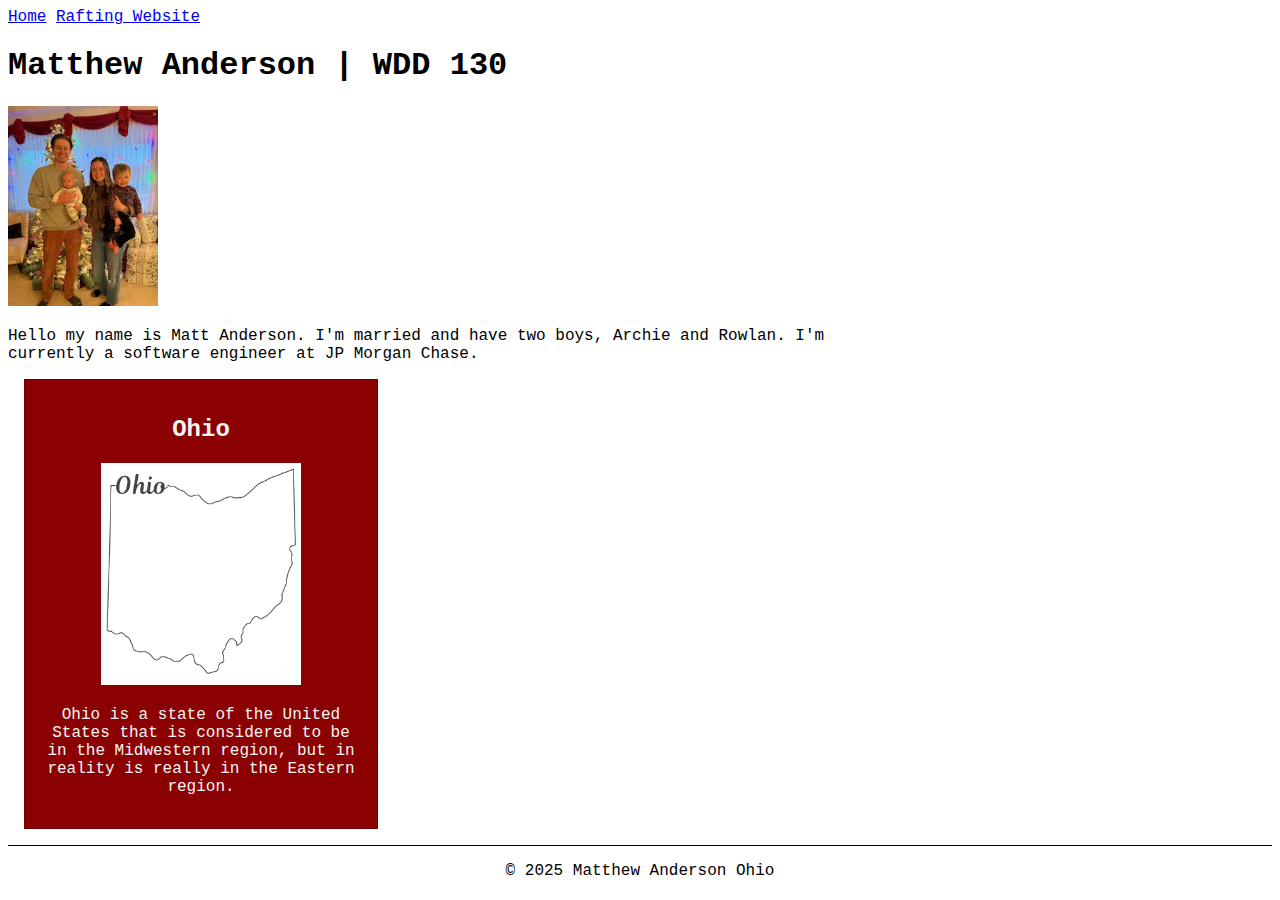
<file: index.html>
<!DOCTYPE html>
<html lang="en">
<head>
    <meta charset="UTF-8">
    <meta name="viewport" content="width=device-width, initial-scale=1.0">
    <title>Matthew Anderson | WDD 130</title>
    <meta name="description" content="An introduction to Matthew Anderson">
    <meta name="author" content="Matthew Anderson">
    <link rel="stylesheet" href="styles/styles.css">
</head>
<body>
    <header>
        <nav>
            <a href="#">Home</a>
            <a href="wwr/">Rafting Website</a>
        </nav>
    </header>
    <main>
        <h1>Matthew Anderson | WDD 130</h1>
        <img src="images/profile.webp" alt="Matthew Anderson" >
        <p>Hello my name is Matt Anderson. I'm married and have two boys, Archie and Rowlan. I'm currently a software engineer at JP Morgan Chase.</p>
    </main>
    <aside>
        <h2>Ohio</h2>
        <img src="images/ohio-state-outline.png" alt="ohio-state-outline" >
        <p>Ohio is a state of the United States that is considered to be in the Midwestern region, but in reality is really in the Eastern region.</p>
    </aside>
    <footer>
        <p>&copy; 2025 Matthew Anderson Ohio</p>
    </footer>
</body>
</html>
</file>
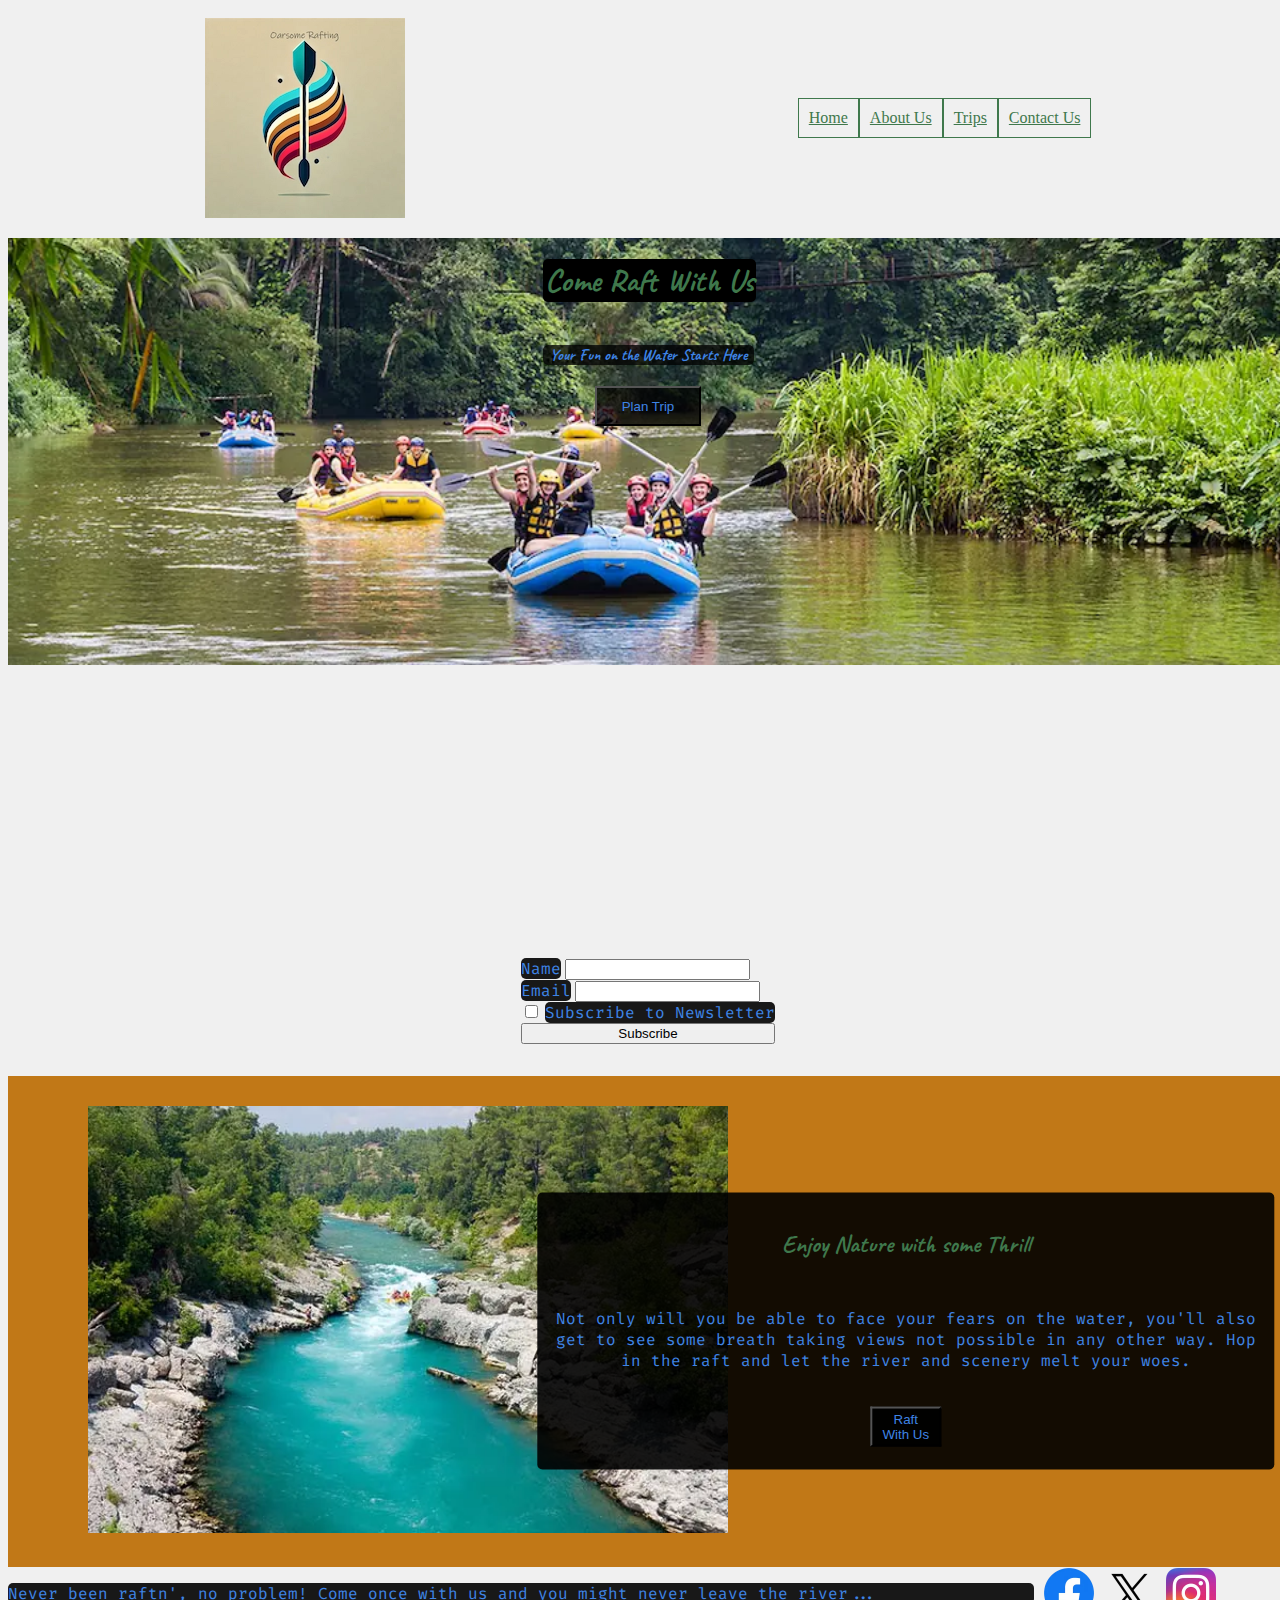
<file: wwr/index.html>
<!DOCTYPE html>
<html lang="en">

<head>
    <meta charset="UTF-8">
    <meta name="viewport" content="width=device-width, initial-scale=1.0">
    <title>Oarsome-Rafting Home Page</title>
    <meta name="description" content="Oarsome Rafting home page">
    <meta name="author" content="Matthew Anderson">
    <link rel="preconnect" href="https://fonts.googleapis.com">
    <link rel="preconnect" href="https://fonts.gstatic.com" crossorigin>
    <link
        href="https://fonts.googleapis.com/css2?family=Caveat:wght@400..700&family=Fira+Code:wght@300..700&display=swap"
        rel="stylesheet">
    <link rel="stylesheet" href="styles/rafting.css">
</head>

<body>
    <header>
        <img src="images/oarsome-rafting.webp" alt="oarsome-rafting-logo" />
        <nav>
            <a href="index.html">Home</a>
            <a href="about.html">About Us</a>
            <a href="trips.html">Trips</a>
            <a href="contact.html">Contact Us</a>
        </nav>
    </header>
    <main>
        <div class="hero">
            <img src="./images/large-hero-image.webp" alt="rafting">
            <div class="greeting">
            <h1>Come Raft With Us</h1>
                <h4>Your Fun on the Water Starts Here</h4>
                <button onclick="window.location.href='trips.html'">Plan Trip</button>
            </div>
        </div>
        <div class="subscribe">
            <form class="message-us-form">
                <div class="inputs">
                    <span>
                        <label for="name">Name</label>
                        <input type="text" name="name" id="name" />
                    </span>
                    <span>
                        <label for="email">Email</label>
                        <input type="text" name="email" id="email" />
                    </span>
                    <span>
                        <input type="checkbox" name="subscribe-to-newsletter" id="subscribe-to-newsletter" />
                        <label for="subscribe-to-newsletter">
                            Subscribe to Newsletter
                        </label>
                    </span>
                    <button type="submit" class="submit-btn">Subscribe</button>
                </div>
            </form>
        </div>
        <div class="inspiration">
            <div class="image">
                <img src="images/rafting58_600.webp" alt="">
            </div>
            <div class="message">
                <h2>Enjoy Nature with some Thrill</h2>
                <p>Not only will you be able to face your fears on the water, you'll also get to see some breath taking views not possible in any other way. Hop in the raft and let the river and scenery melt your woes.</p>
                <button onclick="window.location.href='trips.html'">Raft With Us</button>
            </div>
        </div>
    </main>
    <footer>
        <p>
            Never been raftn', no problem! Come once with us and you might never leave the river...
        </p>
        <a href="www.facebook.com" class="solcial-media-link">
            <img src="images/facebook-logo.webp" alt="" />
        </a>
        <a href="www.twitter.com" class="solcial-media-link">
            <img src="images/twitter-x-logo.webp" alt="" />
        </a>
        <a href="www.instagram.com" class="solcial-media-link">
            <img src="images/instagram-icon.webp" alt="" />
        </a>
    </footer>
</body>

</html>
</file>
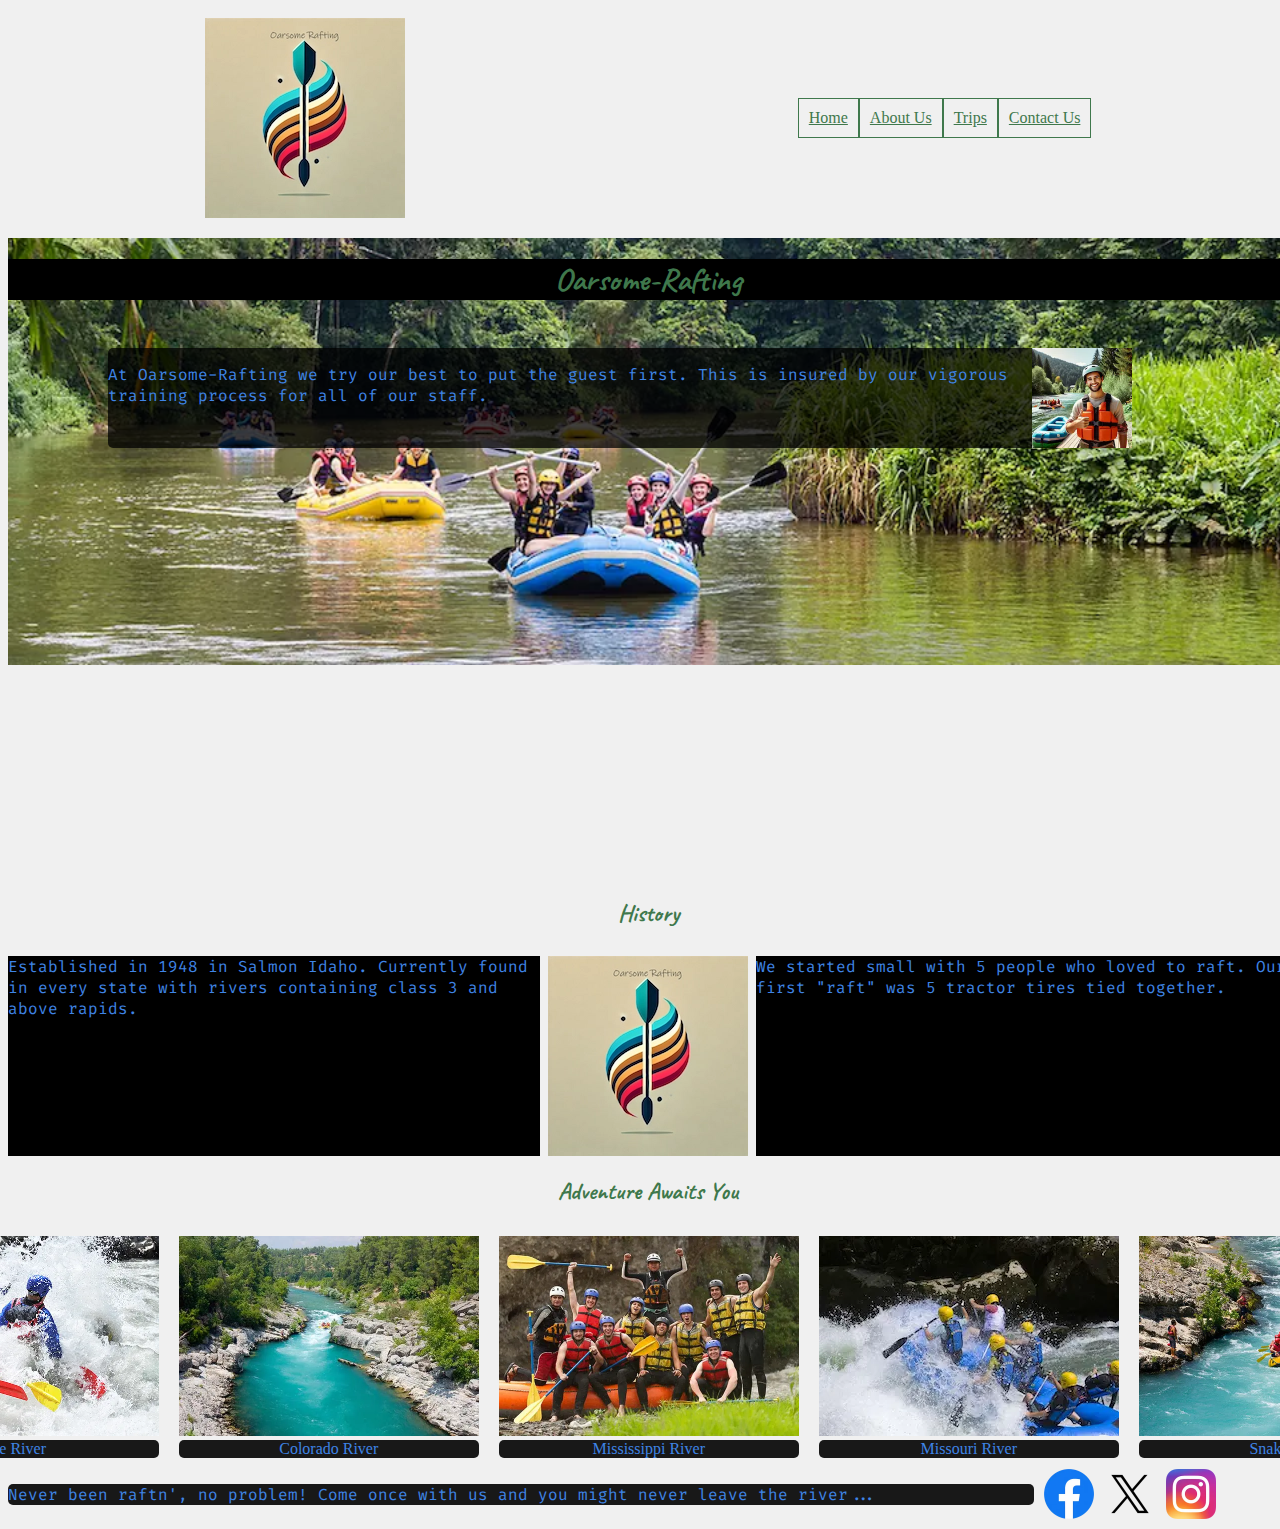
<file: wwr/about.html>
<!DOCTYPE html>
<html lang="en">
<head>
    <meta charset="UTF-8">
    <meta name="viewport" content="width=device-width, initial-scale=1.0">
    <title>Oarsome-Rafting About Us</title>
    <meta name="description" content="Oarsome Rafting company about page">
    <meta name="author" content="Matthew Anderson">
    <link rel="preconnect" href="https://fonts.googleapis.com">
    <link rel="preconnect" href="https://fonts.gstatic.com" crossorigin>
    <link href="https://fonts.googleapis.com/css2?family=Caveat:wght@400..700&family=Fira+Code:wght@300..700&display=swap" rel="stylesheet">
    <link rel="stylesheet" href="styles/rafting.css">
</head>
<body>
    <header>
        <img src="images/oarsome-rafting.webp" alt="oarsome-rafting-logo">
        <nav>
            <a href="index.html">Home</a>
            <a href="about.html">About Us</a>
            <a href="trips.html">Trips</a>
            <a href="contact.html">Contact Us</a>
        </nav>
    </header>
    <main>
        <div class="hero">
            <img src="images/large-hero-image.webp" alt="">
            <h1>Oarsome-Rafting</h1>
            <article>
                <img src="images/happy-rafting-employee.webp" alt="">
                <p>At Oarsome-Rafting we try our best to put the guest first. This is insured by our vigorous training process for all of our staff.</p>
            </article>
        </div>
        <section class="history">
            <h2>History</h2>
            <p>Established in 1948 in Salmon Idaho. Currently found in every state with rivers containing class 3 and above rapids.</p>
            <img src="images/oarsome-rafting.webp" alt="">
            <p>We started small with 5 people who loved to raft. Our first "raft" was 5 tractor tires tied together.</p>
        </section>
        <section class="adventure-pics">
            <h2>Adventure Awaits You</h2>
            <figure>
                <img src="images/rafting47_600.webp" alt="Boise River">
                <figcaption>Boise River</figcaption>
            </figure>
            <figure>
                <img src="images/rafting58_600.webp" alt="Colorado River">
                <figcaption>Colorado River</figcaption>
            </figure>
            <figure>
                <img src="images/rafting59_600.webp" alt="Mississippi River">
                <figcaption>Mississippi River</figcaption>
            </figure>
            <figure>
                <img src="images/rafting64_600.webp" alt="Missouri River">
                <figcaption>Missouri River</figcaption>
            </figure>
            <figure>
                <img src="images/rafting65_600.webp" alt="Snake River">
                <figcaption>Snake River</figcaption>
            </figure>
        </section>
    </main>
    <footer>
        <p>Never been raftn', no problem! Come once with us and you might never leave the river...</p>
        <a href="www.facebook.com" class="solcial-media-link">
            <img src="images/facebook-logo.webp" alt="">
        </a>
        <a href="www.twitter.com" class="solcial-media-link">
            <img src="images/twitter-x-logo.webp" alt="">
        </a>
        <a href="www.instagram.com" class="solcial-media-link">
            <img src="images/instagram-icon.webp" alt="">
        </a>
    </footer>
</body>
</html>
</file>
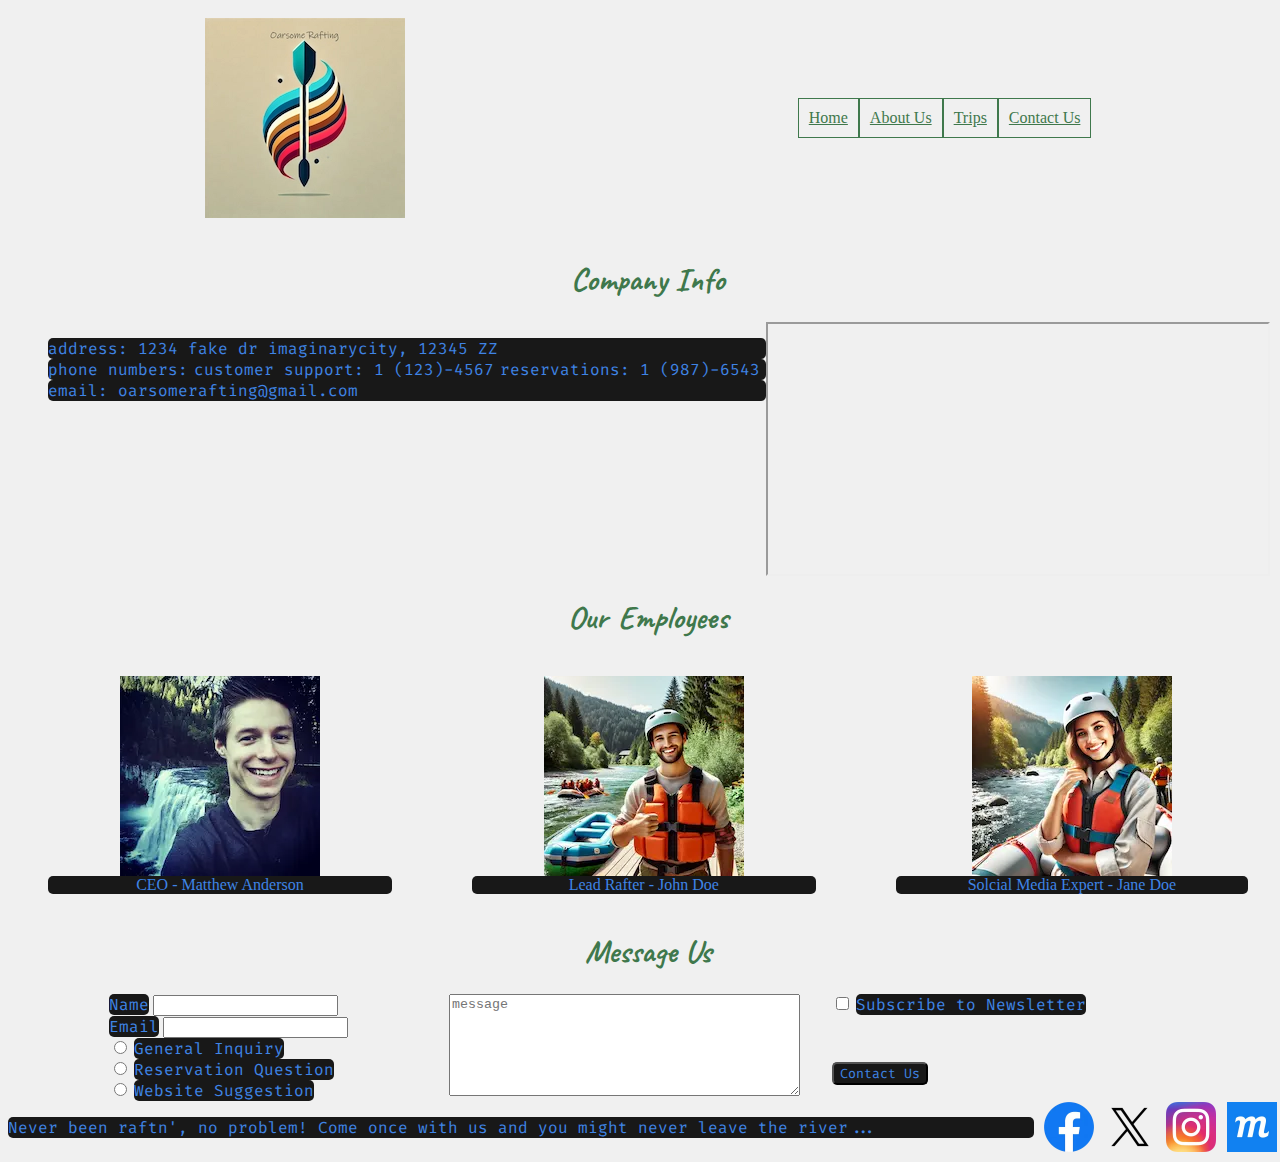
<file: wwr/contact.html>
<!DOCTYPE html>
<html lang="en">
<head>
    <meta charset="UTF-8">
    <meta name="viewport" content="width=device-width, initial-scale=1.0">
    <title>Oarsome-Rafting Contact Us</title>
    <meta name="description" content="Oarsome Rafting company contact page">
    <meta name="author" content="Matthew Anderson">
    <link rel="preconnect" href="https://fonts.googleapis.com">
    <link rel="preconnect" href="https://fonts.gstatic.com" crossorigin>
    <link href="https://fonts.googleapis.com/css2?family=Caveat:wght@400..700&family=Fira+Code:wght@300..700&display=swap" rel="stylesheet">
    <link rel="stylesheet" href="styles/rafting.css">
</head>
<body>
    <header>
        <img src="images/oarsome-rafting.webp" alt="oarsome-rafting-logo" />
        <nav>
          <a href="index.html">Home</a>
          <a href="about.html">About Us</a>
          <a href="trips.html">Trips</a>
          <a href="contact.html">Contact Us</a>
        </nav>
    </header>
    <main>
        <div class="company-info">
          <h1>Company Info</h1>
          <div class="company-info-content">
            <ul>
              <li>address: 1234 fake dr imaginarycity, 12345 ZZ</li>
              <li class="phone-numbers">
                phone numbers:
                <p>customer support: 1 (123)-4567</p>
                <p>reservations: 1 (987)-6543</p>
              </li>
              <li>email: oarsomerafting@gmail.com</li>
            </ul>
            <iframe
              src="https://www.google.com/maps/embed?pb=!1m18!1m12!1m3!1d1857.063389283958!2d-157.93656542365622!3d21.424261293959095!2m3!1f0!2f0!3f0!3m2!1i1024!2i768!4f13.1!3m3!1m2!1s0x7c006889331e14b7%3A0x6c624869032f82ed!2s2881%20Waimano%20Home%20Rd%2C%20Pearl%20City%2C%20HI%2096782!5e0!3m2!1sen!2sus!4v1739040862417!5m2!1sen!2sus"
              width="500"
              height="250"
              allowfullscreen=""
              loading="lazy"
              referrerpolicy="no-referrer-when-downgrade"
              >
            </iframe>
          </div>
        </div>
        <div class="our-employees">
          <h1>Our Employees</h1>
          <div class="employees">
            <figure>
              <img src="images/ceo-matthew-anderson.webp" alt="Snake River" />
              <figcaption>CEO - Matthew Anderson</figcaption>
            </figure>
            <figure>
              <img src="images/happy-rafting-employee.webp" alt="Snake River" />
              <figcaption>Lead Rafter - John Doe</figcaption>
            </figure>
            <figure>
              <img src="images/jane-doe.webp" alt="Snake River" />
              <figcaption>Solcial Media Expert - Jane Doe</figcaption>
            </figure>
          </div>
        </div>
        <div class="message-us">
          <h1>Message Us</h1>
          <form class="message-us-form">
            <div class="inputs">
              <span>
                <label for="name">Name</label>
                <input type="text" name="name" id="name" />
              </span>
              <span>
                <label for="email">Email</label>
                <input type="text" name="email" id="email" />
              </span>
              <span>
                <input type="radio" name="general-inquiry" id="general-inquiry" />
                <label for="general-inquiry">General Inquiry</label>
              </span>
              <span>
                <input type="radio" name="reservation-question" id="reservation-question" />
                <label for="reservation-question">Reservation Question</label>
              </span>
              <span>
                <input type="radio" name="website-suggestion" id="website-suggestion" />
                <label for="website-suggestion">Website Suggestion</label>
              </span>
            </div>
            <div>
              <textarea name="message" placeholder="message"></textarea>
            </div>
            <div class="check-and-submit">
              <span>
                <input type="checkbox" name="subscribe-to-newsletter" id="subscribe-to-newsletter" />
                <label for="subscribe-to-newsletter">
                  Subscribe to Newsletter
                </label>
              </span>
              <button type="submit" class="submit-btn">Contact Us</button>
            </div>
          </form>
        </div>
    </main>
    <footer>
        <p>
          Never been raftn', no problem! Come once with us and you might never leave the river...
        </p>
        <a href="www.facebook.com" class="solcial-media-link">
          <img src="images/facebook-logo.webp" alt="" />
        </a>
        <a href="www.twitter.com" class="solcial-media-link">
          <img src="images/twitter-x-logo.webp" alt="" />
        </a>
        <a href="www.instagram.com" class="solcial-media-link">
          <img src="images/instagram-icon.webp" alt="" />
        </a>
        <a
          href="https://app.moqups.com/WEgoO10t4GEI62MSgc662VGcz3YcaGfI/view/page/ad64222d5?ui=0"
          class="solcial-media-link"
        >
          <img src="images/moqups_logo.webp" alt="" />
        </a>
    </footer>
</body>
</html>
</file>
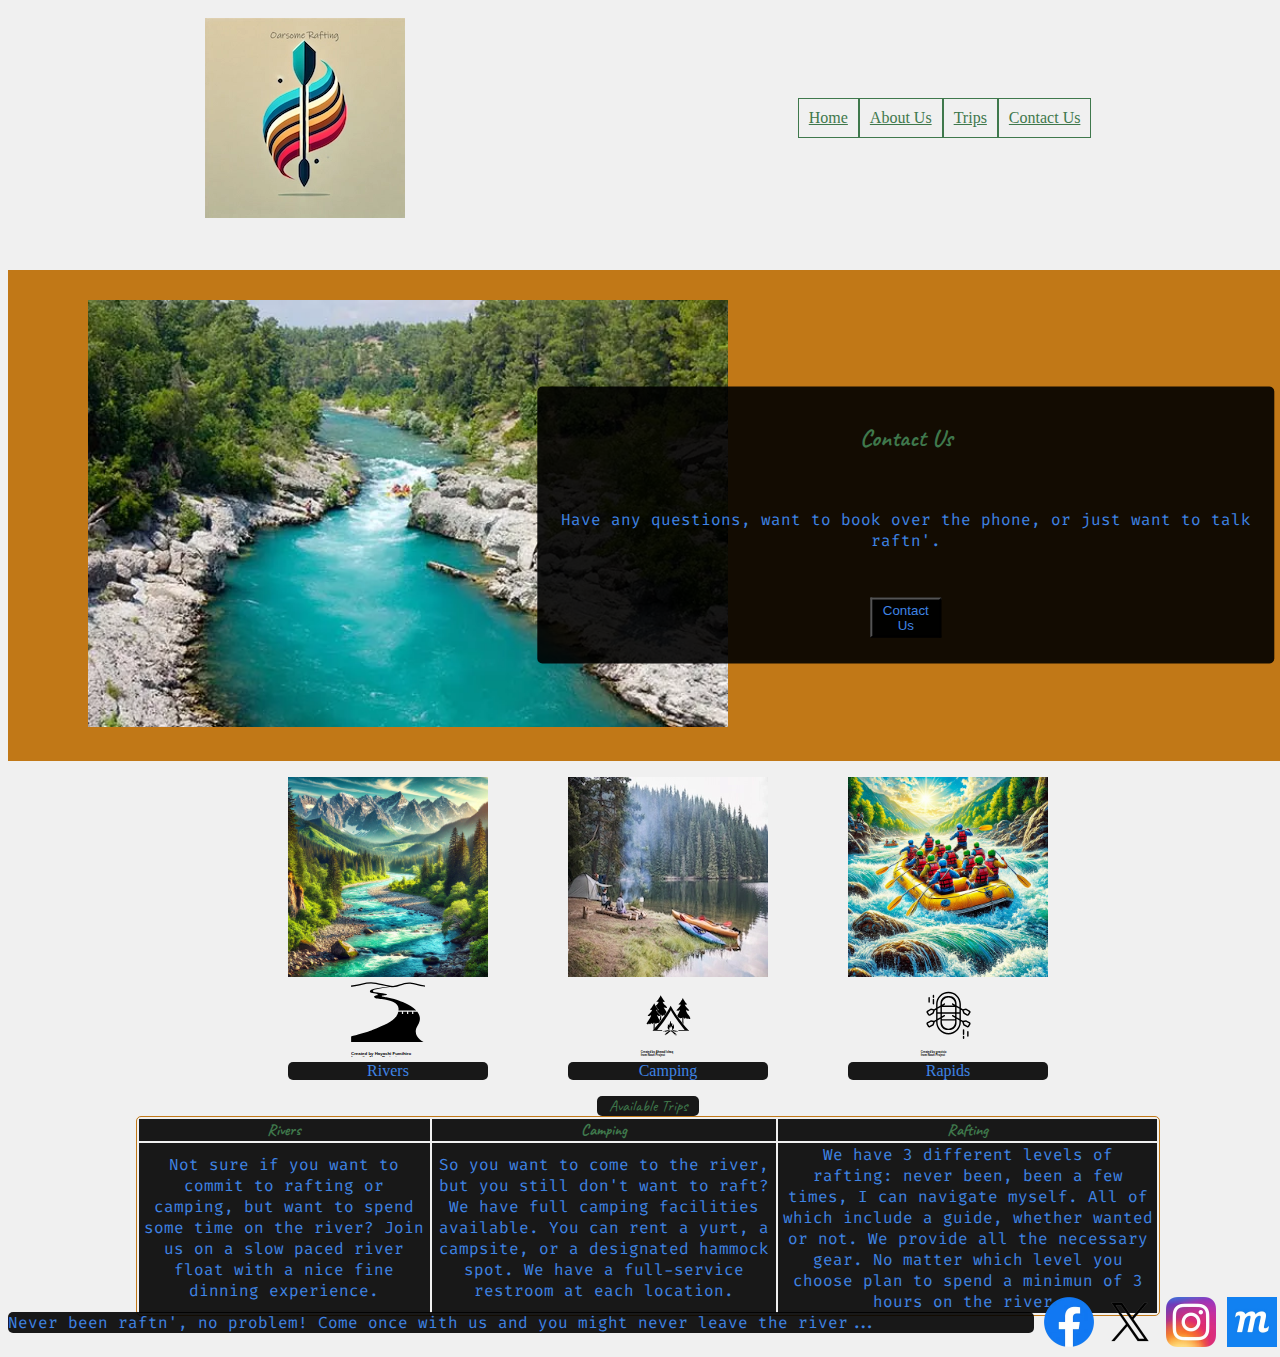
<file: wwr/trips.html>
<!DOCTYPE html>
<html lang="en">

<head>
    <meta charset="UTF-8">
    <meta name="viewport" content="width=device-width, initial-scale=1.0">
    <title>Oarsome-Rafting Trips Planning Page</title>
    <meta name="description" content="Oarsome Rafting trips planning page">
    <meta name="author" content="Matthew Anderson">
    <link rel="preconnect" href="https://fonts.googleapis.com">
    <link rel="preconnect" href="https://fonts.gstatic.com" crossorigin>
    <link
        href="https://fonts.googleapis.com/css2?family=Caveat:wght@400..700&family=Fira+Code:wght@300..700&display=swap"
        rel="stylesheet">
    <link rel="stylesheet" href="styles/rafting.css">
</head>

<body>
    <header>
        <img src="images/oarsome-rafting.webp" alt="oarsome-rafting-logo" />
        <nav>
            <a href="index.html">Home</a>
            <a href="about.html">About Us</a>
            <a href="trips.html">Trips</a>
            <a href="contact.html">Contact Us</a>
        </nav>
    </header>
    <main>
        <div class="inspiration">
            <div class="image">
                <img src="images/rafting58_600.webp" alt="">
            </div>
            <div class="message">
                <h2>Contact Us</h2>
                <p>Have any questions, want to book over the phone, or just want to talk raftn'.</p>
                <button onclick="window.location.href='trips.html'">Contact Us</button>
            </div>
        </div>
        <div class="home-page">
            <div class="our-content">
                <figure>
                    <img src="images/river-with-mountains.webp" alt="Snake River" />
                    <i class="icon-river" aria-hidden="true"></i>
                    <figcaption>Rivers</figcaption>
                </figure>
                <figure>
                    <img src="images/camping.webp" alt="Camping" />
                    <i class="icon-camping" aria-hidden="true"></i>
                    <figcaption>Camping</figcaption>
                </figure>
                <figure>
                    <img src="images/white-water-rafting.webp" alt="River Rafting" />
                    <i class="icon-rafting" aria-hidden="true"></i>
                    <figcaption>Rapids</figcaption>
                </figure>
            </div>
        </div>
        <div class="available-trips">
            <table class="trips-table">
                <caption>Available Trips</caption>
                <thead>
                    <tr>
                        <th scope="col">Rivers</th>
                        <th scope="col">Camping</th>
                        <th scope="col">Rafting</th>
                    </tr>
                </thead>
                <tbody>
                    <tr>
                        <td>Not sure if you want to commit to rafting or camping, but want to spend some time on the river? Join us on a slow paced river float with a nice fine dinning experience.</td>
                        <td>So you want to come to the river, but you still don't want to raft? We have full camping facilities available. You can rent a yurt, a campsite, or a designated hammock spot. We have a full-service restroom at each location.</td>
                        <td>We have 3 different levels of rafting: never been, been a few times, I can navigate myself. All of which include a guide, whether wanted or not. We provide all the necessary gear. No matter which level you choose plan to spend a minimun of 3 hours on the river.</td>
                    </tr>
                </tbody>
            </table>
        </div>
    </main>
    <footer>
        <p>
            Never been raftn', no problem! Come once with us and you might never leave the river...
        </p>
        <a href="www.facebook.com" class="solcial-media-link">
            <img src="images/facebook-logo.webp" alt="" />
        </a>
        <a href="www.twitter.com" class="solcial-media-link">
            <img src="images/twitter-x-logo.webp" alt="" />
        </a>
        <a href="www.instagram.com" class="solcial-media-link">
            <img src="images/instagram-icon.webp" alt="" />
        </a>
        <a href="https://app.moqups.com/sZL7oh43ClIAXPWj2NfUxqgdG3w57nIx/view/page/ad64222d5"
            class="solcial-media-link">
            <img src="images/moqups_logo.webp" alt="" />
        </a>
    </footer>
</body>

</html>
</file>
<file: styles/styles.css>
* {
    font-family: 'Courier New', Courier, monospace;
}

nav {

}

nav a {

}

h1 {
    
}

main {
    max-width: 840px;
}

main img {
    width: 150px;
    height: auto;
}

aside {
    width: 20rem;
    margin: 1rem;
    border: 1px solid rgb(0 0 0 / 0.2);
    padding: 1rem;
    background-color: darkred;
    color: whitesmoke; /* hi */
    text-align: center;
}

aside img {
    width: 200px;
    height: auto;
}

p {
    padding: 0;
}

footer {
    margin-top: 1rem;
    border-top: 1px solid black;
    text-align: center;
}
</file>
<file: wwr/styles/rafting.css>
:root {
  --primary-color: #3f784c;
  --secondary-color: #3f84e5;
  --accent1-color: #b20d30;
  --accent2-color: #c17817;
  --heading-font: caveat;
  --text-font: fira code;
}

body {
  width: 100vw;
  background-color: #f0f0f0;
}

header {
  display: grid;
  grid-auto-flow: column;
  width: auto;
  height: 220px;
  justify-content: space-around;
  align-content: center;
  padding-bottom: 10px;
}

header nav {
  align-self: center;
  display: flex;
  justify-content: space-evenly;
}

header nav a {
  display: block;
  border: 1px solid #3f784c;
  padding: 10px;
  color: #3f784c;
}

h1,
h2,
h3,
h4,
h5,
h6 {
  font-family: var(--heading-font), monospace;
  color: var(--primary-color);
}

p {
  font-family: var(--text-font), monospace;
  color: var(--secondary-color);
}

.solcial-media-link {
  text-decoration: none;
}

.hero {
  position: relative;
  height: 400px;
}

.hero img {
  display: block;
  width: 100%;
  height: auto;
  position: absolute;
}

.hero div {
  display: grid;
  grid-auto-flow: row;
  justify-content: center;
  position: relative;
  width: 100%;
  height: auto;
}

.hero div h1 {
  text-align: center;
  background-color: rgb(0 0 0);
  width: 100%;
  float: none;
  position: relative;
  border-radius: 5px;
  padding: 1px;
}

.hero div h4 {
  text-align: center;
  background-color: rgb(0 0 0 / 75%);
  color: var(--secondary-color);
  border-radius: 5px;
}

.hero div button {
  height: 40px;
  width: 50%;
  background-color: rgb(0 0 0 / 75%);
  color: var(--secondary-color);
  margin: auto;
}

.hero h1 {
  text-align: center;
  background-color: rgb(0 0 0);
  width: 100%;
  float: inline-start;
  position: absolute;
}

.hero article {
  display: block;
  width: 80%;
  position: absolute;
  background-color: rgb(0 0 0 / 75%);
  height: auto;
  top: 110px;
  left: 100px;
  border-radius: 5px;
}

.hero article img {
  height: 100px;
  width: 100px;
  float: right;
  position: relative;
}

.history {
  display: grid;
  grid-template-rows: auto 1fr;
  grid-template-columns: 1.5fr 0.5fr 1.5fr;
  justify-content: space-evenly;
  gap: 0.5rem;
  padding-top: 15rem;
}

.history h2 {
  grid-column: span 3;
  justify-self: center;
}

.history p,
.history img {
  margin: 0;
}

.history img {
  justify-self: center;
  width: 200px;
  height: 200px;
}

.history > :nth-child(n + 2):nth-child(-n + 4) {
  background-color: rgb(0 0 0);
}

.adventure-pics {
  display: grid;
  grid-template-rows: auto 1fr;
  grid-template-columns: 0.15fr 0.15fr 0.15fr 0.15fr 0.15fr;
  justify-content: center;
}

.adventure-pics h2 {
  grid-column: span 5;
  justify-self: center;
}

.adventure-pics figure {
  margin: 5px;
  padding: 5px;
}

.adventure-pics img {
  height: 200px;
  width: auto;
}

figcaption {
  text-align: center;
  color: var(--secondary-color);
  background-color: rgb(0 0 0 / 90%);
  border-radius: 5px;
}

footer {
  display: grid;
  grid-template-columns: 0.85fr 0.05fr 0.05fr 0.05fr 0.05fr;
  justify-content: center;
  width: 100%;
}

footer p {
  background-color: rgb(0 0 0 / 90%);
  margin-right: 10px;
  border-radius: 5px;
}

footer a {
  display: flex;
  align-items: center;
}

footer a img {
  width: 50px;
  height: 50px;
}
/* Contact Us page */

.company-info-content {
  display: grid;
  grid-auto-flow: column;
}

.company-info h1 {
  justify-self: center;
}

.phone-numbers {
  display: grid;
  grid-auto-flow: column;
}

.phone-numbers p {
  align-self: center;
  margin: 0;
}

.company-info-content li {
  list-style-type: none;
  font-family: var(--text-font);
  color: var(--secondary-color);
  background-color: rgb(0 0 0 / 90%);
  border-radius: 5px;
}

.our-employees h1 {
  justify-self: center;
}

.employees {
  display: grid;
  grid-auto-flow: column;
}

.employees figure {
  display: grid;
  grid-auto-flow: row;
}

.employees img {
  justify-self: center;
}

.message-us h1 {
  justify-self: center;
}

.message-us-form {
  display: grid;
  grid-auto-flow: column;
}

.message-us-form label {
  font-family: var(--text-font);
  color: var(--secondary-color);
  background-color: rgb(0 0 0 / 90%);
  border-radius: 5px;
}

.inputs {
  display: grid;
  grid-auto-flow: row;
  justify-content: space-around;
}

.message-us-form textarea {
  width: 90%;
  height: 90%;
}

.check-and-submit {
  display: grid;
  grid-auto-flow: row;
}

.check-and-submit button {
  font-family: var(--text-font);
  color: var(--secondary-color);
  background-color: rgb(0 0 0 / 90%);
  width: fit-content;
  height: fit-content;
  justify-self: start;
  align-self: center;
  border-radius: 5px;
}

.home-page {
  display: grid;
  grid-auto-flow: column;
  justify-content: center;
  width: 100%;
}

.our-content {
  display: grid;
  grid-auto-flow: column;
  justify-content: space-evenly;
  width: 50rem;
}

.our-content figure {
  display: grid;
  gap: 5px;
  grid-auto-flow: row;
  width: auto;
  justify-content: center;
}

.our-content img {
  width: 200px;
  height: 200px;
}

.our-content figure i {
  display: block;
  width: 75px;
  height: 75px;
  background-size: contain;
  background-repeat: no-repeat;
  background-position: center;
  margin: auto;
}

.icon-river {
  background-image: url(../images/noun-river.svg);
}

.icon-camping {
  background-image: url(../images/noun-camping.svg);
}

.icon-rafting {
  background-image: url(../images/noun-rafting.svg);
}

.inspiration {
  display: grid;
  grid-template-columns: 1fr 1fr;
  position: relative;
  align-items: center;
  width: 100%;
  margin-top: 2rem;
  background-color: var(--accent2-color);
  height: 100%;
  padding: 30px;
}

.inspiration .image {
  position: relative;
  z-index: 1;
  border-radius: 5px;
  left: 50px;
  height: 100%;
}

.inspiration .image img {
  width: 100%;
}

.inspiration .message {
  display: grid;
  grid-auto-flow: row;
  justify-content: center;
  position: absolute;
  top: 35%;
  left: 45%;
  transform: translate(-10%, -20%);
  background-color: rgb(0 0 0 / 90%);
  padding: 1rem;
  z-index: 2;
  border-radius: 5px;
  height: 50%;
}

.message h2 {
  text-align: center;
}

.message p {
  text-align: center;
}

.message button {
  height: 40px;
    width: 10%;
    background-color: rgb(0 0 0 / 90%);
    color: var(--secondary-color);
    margin: auto;
}

.available-trips {
  display: flex;
  align-items: center;
  width: 100%;
  height: 200px;
}

.trips-table {
  border: 1px solid var(--accent2-color);
  border-radius: 5px;
  width: 80%;
  margin: auto;
}

.trips-table caption {
  background-color: rgb(0 0 0 / 90%);
  font-family: var(--heading-font);
  color: var(--primary-color);
  text-align: center;
  width: 10%;
  align-self: center;
  border-radius: 5px;
  margin: auto;
}

.trips-table thead {
  background-color: rgb(0 0 0 / 90%);
  font-family: var(--heading-font);
  color: var(--primary-color);
  text-align: center;
}

.trips-table td {
  text-align: center;
  background-color: rgb(0 0 0 / 90%);
  font-family: var(--text-font);
  color: var(--secondary-color);
}

.subscribe {
  margin-top: 20rem;
}
</file>
